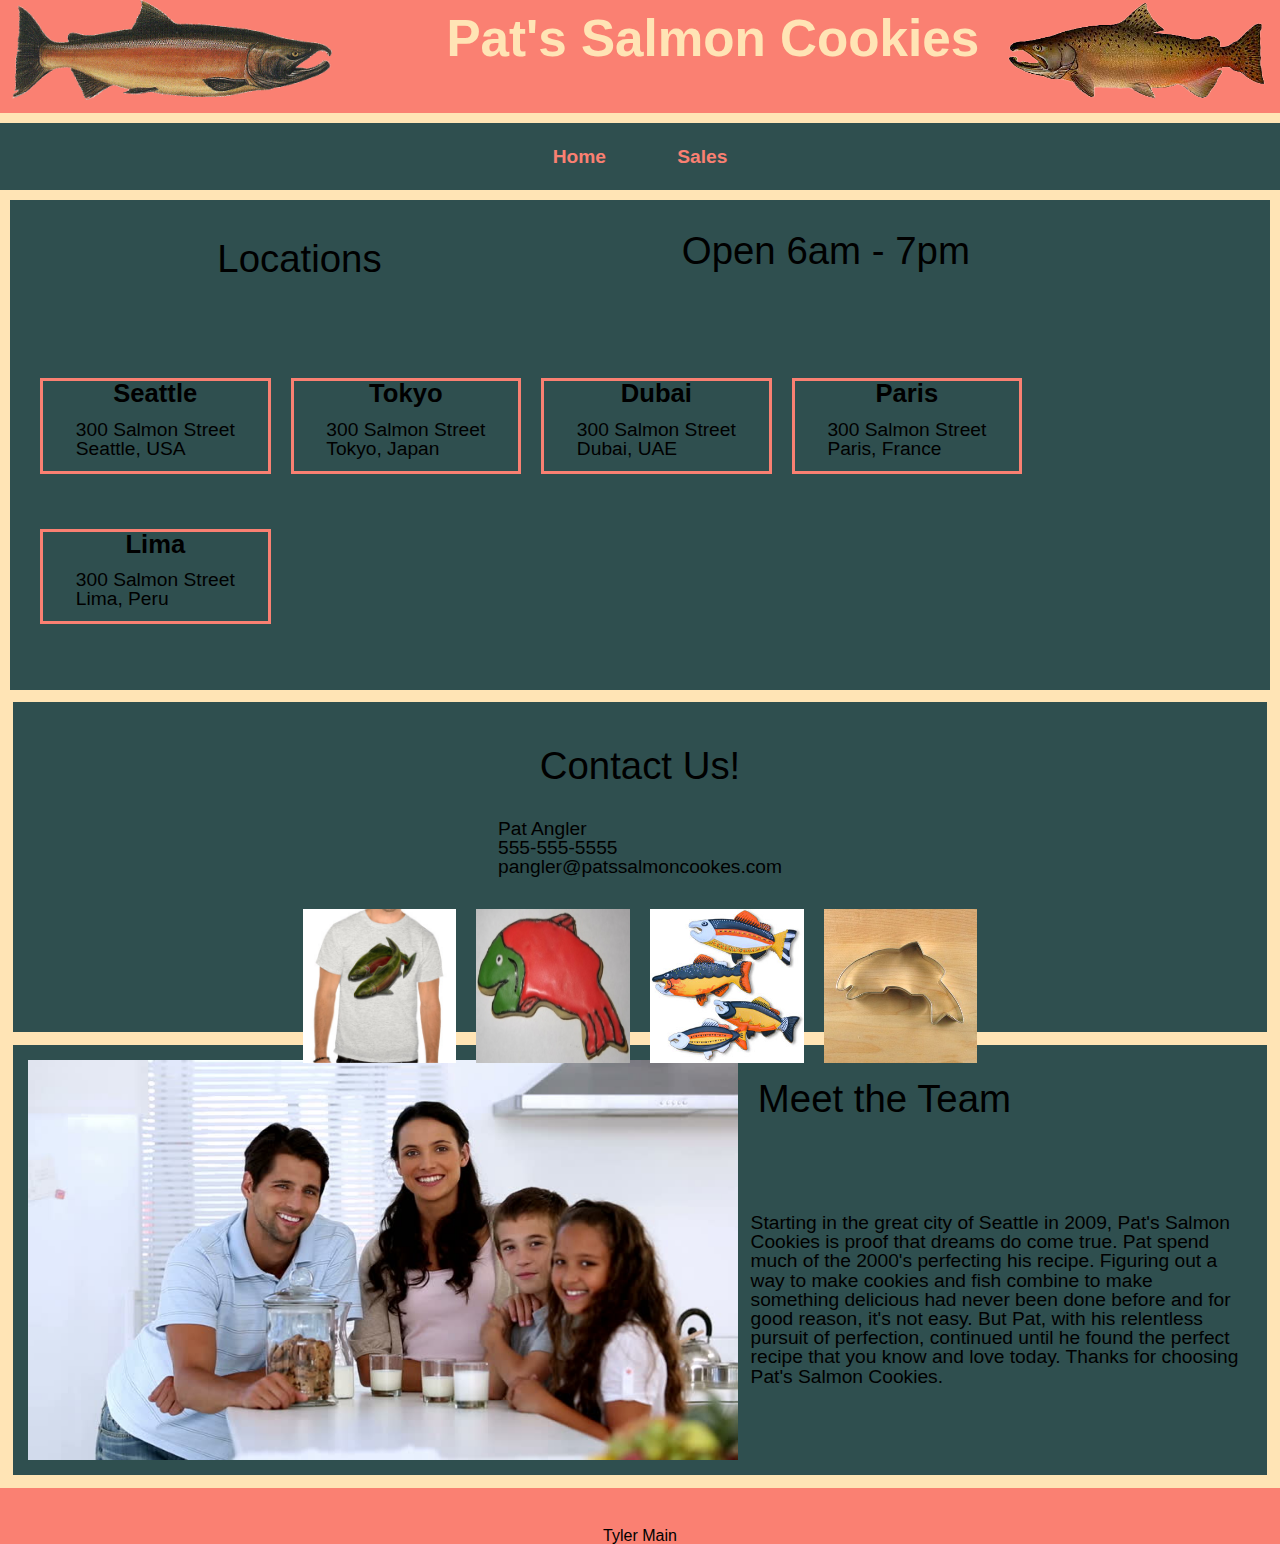
<file: index.html>
<!DOCTYPE html>
<html lang="en">

<head>
	<!-- <meta charset="UTF-8">
  <meta http-equiv="X-UA-Compatible" content="IE=edge">
  <meta name="viewport" content="width=device-width, initial-scale=1.0"> -->
	<link rel="stylesheet" href="css/reset.css">
	<link rel="stylesheet" href="css/style.css">
	<title>Pat's Salmon Cookies</title>
</head>

<body>

	<header>
		<img src="img/salmon.png" alt="">
		<h1>Pat's Salmon Cookies</h1>
		<img src="img/chinook.png" alt="">
	</header>

	<nav>
		<ul>
			<li><a href="index.html">Home</a></li>
			<li><a href="sales.html">Sales</a></li>
		</ul>
	</nav>

	<main>
		<section class="locations">
			<h2>Locations</h2>
			<article>
				<p class="hours">Open 6am - 7pm</p>
			</article>

			<article>
				<div class="locations">
					<h3>Seattle</h3>
					<p class="locations">300 Salmon Street <br> Seattle, USA</p>
				</div>

				<div class="locations">
					<h3>Tokyo</h3>
					<p class="locations">300 Salmon Street <br> Tokyo, Japan</p>
				</div>

				<div class="locations">
					<h3>Dubai</h3>
					<p class="locations">300 Salmon Street <br> Dubai, UAE</p>
				</div>

				<div class="locations">
					<h3>Paris</h3>
					<p class="locations">300 Salmon Street <br> Paris, France</p>
				</div>

				<div class="locations">
					<h3>Lima</h3>
					<p class="locations">300 Salmon Street <br> Lima, Peru</p>
				</div>
			</article>
		</section>

		<section class="contact">
			<div class="contact">
				<h2 class="contact">Contact Us!</h2>
				<p>Pat Angler <br> 555-555-5555 <br>pangler@patssalmoncookes.com</p>
			</div>
			<article class="images">
				<div><img src="img/shirt.jpg" alt="Salmon Toys" style="width:12vw;height:12vw"></div>

				<div><img src="img/frosted-cookie.jpg" alt="Salmon Toys" style="width:12vw;height:12vw"></div>

				<div><img src="img/fish.jpg" alt="Salmon Toys" style="width:12vw;height:12vw"></div>

				<div><img src="img/cutter.jpeg" alt="Salmon Toys" style="width:12vw;height:12vw"></div>
			</article>
		</section>

		<section>
			<img src="img/family.jpg" alt="">
			<article class="team">
				<h2>Meet the Team</h2>
				<p>
					Starting in the great city of Seattle in 2009, Pat's Salmon Cookies is proof that dreams do come true. Pat
					spend much of the 2000's perfecting his recipe. Figuring out a way to make cookies and fish combine to make
					something delicious had never been done before and for good reason, it's not easy. But Pat, with his
					relentless pursuit of perfection, continued until he found the perfect recipe that you know and love today.
					Thanks for choosing Pat's Salmon Cookies.
				</p>
			</article>
		</section>

	</main>
	<footer> Tyler Main </footer>
</body>

</html>
</file>
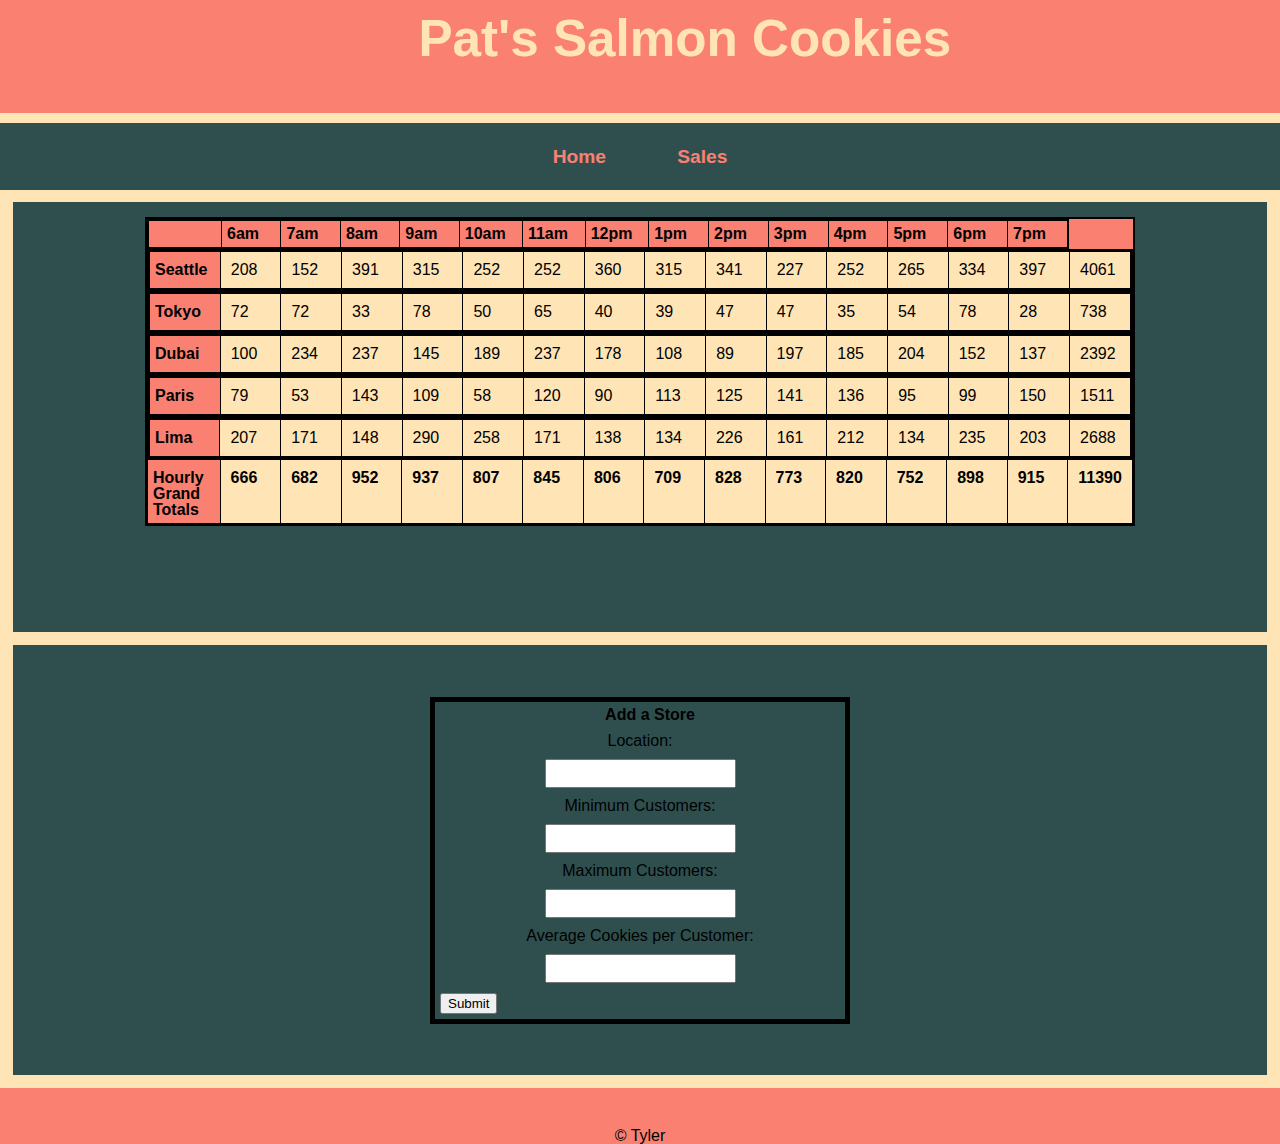
<file: sales.html>
<!DOCTYPE html>
<html lang="en">

<head>
	<title>Cookie Sales</title>
	<link rel="stylesheet" href="css/reset.css">
	<link rel="stylesheet" href="css/style.css">
	<link rel="preconnect" href="https://fonts.googleapis.com">
	<link rel="preconnect" href="https://fonts.gstatic.com" crossorigin>
	<link href="https://fonts.googleapis.com/css2?family=Poppins&display=swap" rel="stylesheet">
	<link href="https://fonts.googleapis.com/css2?family=Archivo&display=swap" rel="stylesheet">

</head>

<body>
	<header>
		<h1>Pat's Salmon Cookies</h1>
	</header>
	<nav>
		<ul>
			<li><a href="index.html">Home</a></li>
			<li><a href="sales.html">Sales</a></li>
		</ul>
	</nav>
	<main>
		<section>
			<table id="store-table"></table>
		</section>

		<section class="form">
			<form id="myform">
				<fieldset>
					<legend>Add a Store</legend>
					<!-- INPUTS AND LABELS  -->

					<label for="location">Location: </label>
					<input id="location" type="text">
					<!-- event.target.firstName.value -->
					<label for="mincust">Minimum Customers: </label>
					<input id="mincust" type="number">

					<label for="maxcust">Maximum Customers: </label>
					<input id="maxcust" type="number">

					<label for="avgcookies">Average Cookies per Customer: </label>
					<input id="avgcookies" type="number">

					<button type="submit">Submit</button>
				</fieldset>
			</form>

		</section>
	</main>
	<footer>
		&copy; Tyler
	</footer>

	<script src="js/app.js"></script>
</body>

</html>
</file>
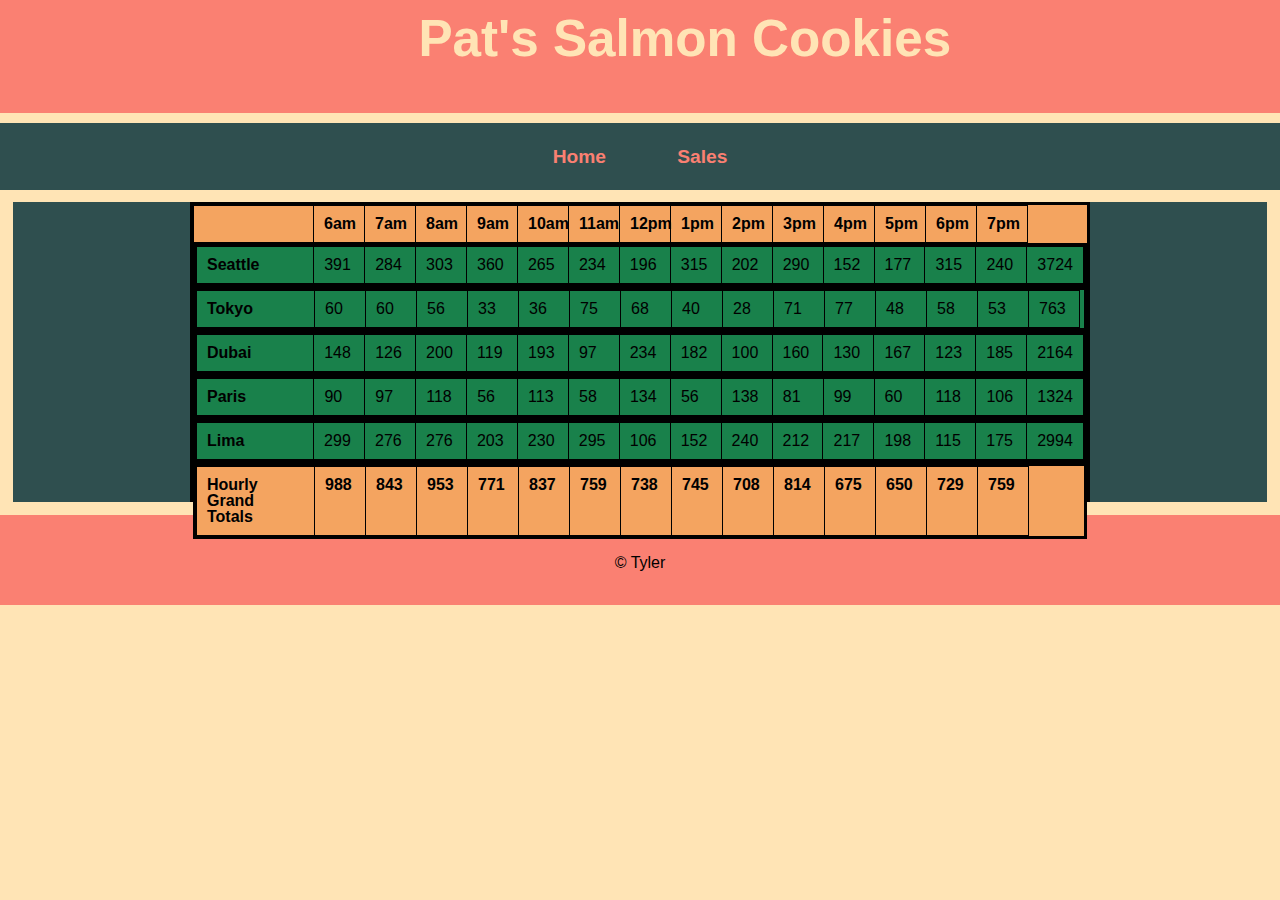
<file: project-directory/sales.html>
<!DOCTYPE html>
<html lang="en">

<head>
	<title>Cookie Sales</title>
	<link rel="stylesheet" href="css/reset.css">
	<link rel="stylesheet" href="css/style.css">
	<link rel="preconnect" href="https://fonts.googleapis.com">
	<link rel="preconnect" href="https://fonts.gstatic.com" crossorigin>
	<link href="https://fonts.googleapis.com/css2?family=Poppins&display=swap" rel="stylesheet">
	<link href="https://fonts.googleapis.com/css2?family=Archivo&display=swap" rel="stylesheet">
</head>

<body>
	<header>
		<h1>Pat's Salmon Cookies</h1>
	</header>
	<nav>
		<ul>
			<li><a href="index.html">Home</a></li>
			<li><a href="sales.html">Sales</a></li>
		</ul>
	</nav>
	<main>
		<section>
			<table id="store-table"></table>
		</section>
	</main>
	<footer>&copy; Tyler
	</footer>
	<script src="js/app.js"></script>
</body>

</html>
</file>
<file: css/style.css>
body {
	font-family: Arial, Helvetica, san-serif;
	background-color: moccasin;
}

header {
	background-color: salmon;
	height: 100px;
	margin-bottom: 10px;
	padding-bottom: 1vw;
	display: flex;
	justify-content: space-evenly;
	width: auto;
}

h2 {
	display: flex;
	justify-content: center;
	font-size: 3vw;
	flex-wrap: wrap;
	margin: 10px;
	padding: 10px;
	height: fit-content;
}

h2.locations {
	padding: 12vw;
	margin: 2vw;
}


h3 {
	font-weight: bolder;
	font-size: 2vw;
}

header img {
	image-orientation: flip;
}

div.locations {
	display: flex;
	flex-flow: column;
	padding-left: 10px;
	padding-right: 10px;
	justify-content: space-around;
	border: solid salmon;
	height: fit-content;
	width: fit-content;
	flex-wrap: wrap;
}

div.locations h3 {
	display: flex;
	justify-content: center;
}

p.locations {
	padding-left: 10px;
	padding-right: 10px
}

p.hours {
	display: flex;
	flex-wrap: wrap;
	font-size: 3vw;
	height: fit-content;
	width: fit-content;
	padding-left: 100px;
	padding-right: 100px;
}

div {
	display: flex;
	flex-flow: row;
	justify-content: center;
	margin: 10px;
	padding: auto;
	height: 600px;
}

section.locations {
	display: flex;
	flex-flow: row;
	justify-content: space-evenly;
	margin: 10px;
	padding: 20px;
	height: 450px;
	font-family: Arial, Helvetica, sans-serif;
	flex-wrap: wrap;
}

section.locations h2 {
	display: flex;
	justify-content: center;
	flex-wrap: wrap;
}

article {
	display: flex;
	flex-wrap: wrap;
}

article.images {
	display: flex;
	justify-content: center;
	flex-direction: row;
	flex-wrap: wrap;
	position: static;

}

div.contact {
	display: flex;
	flex-direction: column;
	justify-content: center;
	flex-wrap: wrap;
	height: fit-content;

}


section.contact {
	display: flex;
	position: relative;
	flex-direction: row;
	flex-wrap: wrap;
	justify-content: first baseline;
	height: 300px;

}

h2.contact {
	padding-left: 200px;
	padding-right: 200px;

}

section {
	background-color: darkslategray;
	margin: 1vw;
	height: 400px;
	padding: 15px;
}

p {
	margin: 1vw;
	display: flex;
	justify-content: center;
	font-size: 1.5vw;
	flex-wrap: wrap;
	height: fit-content
}

ul {
	display: flex;
	justify-content: space-evenly;
	flex-flow: row;
	max-width: 700px;

}

li {
	display: flex;
	flex-direction: row;
	justify-content: space-around;
	margin: 10px;
	padding: 10px;
}



h1 {
	font-weight: bolder;
	font-size: 4vw;
	padding: 1vw;
	margin-left: 7vw;
	display: flex;
	justify-content: center;
	color: moccasin;
	background-color: salmon;
}

nav {
	display: flex;
	justify-content: center;
	padding: 1px;
	background-color: darkslategray;
}

nav ul {
	display: flex;
	justify-content: space-between;
}

nav ul li:hover {
	background-color: moccasin;
}

nav ul li {
	transition: 2000ms;
	margin-top: 10px;
	padding-top: 1vw;
	padding-bottom: 1vw;
	padding-left: 2vw;
	padding-right: 2vw;
	color: moccasin;
	font-size: 1.5vw;
	display: flex;
	justify-content: center;
}

a {
	text-decoration: none;
	color: salmon;
	font-weight: bolder;
}



section {
	display: flex;
	justify-content: center;
}

footer {
	background-color: salmon;
	margin-top: 1vw;
	padding-top: 40px;
	display: flex;
	justify-content: center;
}

table {
	display: flex;
	flex-wrap: wrap;
	border: 2px solid black;
	background-color: salmon;
	color: #000;
	width: 990px;
	height: fit-content;
}

table tr td {
	background-color: moccasin;
}

thead td {
	display: flex;
	justify-content: center;
	width: fit-content;
}

th {
	font-weight: bolder;
	border: 1px solid black;
	padding: 5px;
	width: 40px;
	text-align: justify;
}

thead {
	background-color: salmon;
	font-weight: bolder;
	border: 1px solid black;
	width: 920px;
}

thead tr th:nth-of-type(1) {

	border: 1px solid black;
	margin-left: 2px;
	min-width: 62px;
	display: flexbox;
	justify-content: center;
}

tr th {
	width: 60px;
	text-align: justify;
}

tfoot {
	background-color: salmon;
	width: 1000px
}

tfoot td {
	color: black;
	font-weight: bolder;
}

tfoot th {
	width: 62px;
}


td {
	padding: 10px;
	border: 1px solid black;
	width: 40px;
	color: black;
}


form {
	border: 5px solid black;
	padding: 5px;
	width: 400px;
	margin: auto;
}

legend {
	font-weight: bolder;
	text-align: center;
	margin: 10px;
}

label {
	display: block;
	text-align: center;
	margin: auto;
	margin-bottom: 5px;
}

input {
	display: block;
	padding: 5px;
	max-width: 300px;
	margin: auto;
	margin-bottom: 10px;
	margin-top: 10px;
	text-align: center;
}

button {
	display: flex;
	justify-content: center;
}
</file>
<file: project-directory/css/style.css>
body {
	font-family: Arial, Helvetica, san-serif;
	background-color: moccasin;
}

header {
	background-color: salmon;
	height: 100px;
	margin-bottom: 10px;
	padding-bottom: 1vw;
	display: flex;
	justify-content: space-evenly;
	width: auto;
}

h2 {
	display: flex;
	justify-content: center;
	font-size: 3vw;
	flex-wrap: wrap;
	margin: 10px;
	padding: 10px;
	height: fit-content;
}

h3 {
	font-weight: bolder;
	font-size: 2vw;
}

header img {
	image-orientation: flip;
}

div.locations {
	display: flex;
	flex-flow: column;
	padding-left: 10px;
	padding-right: 10px;
	justify-content: space-around;
	border: solid salmon;
	height: fit-content;
	width: fit-content;
	flex-wrap: wrap;
}

div.locations h3 {
	display: flex;
	justify-content: center;
}

p.locations {
	padding-left: 10px;
	padding-right: 10px
}

div {
	display: flex;
	flex-flow: row;
	justify-content: center;
	margin: 10px;
	padding: auto;
	height: 600px;
	width: ;
}

section.locations {
	display: flex;
	flex-flow: row;
	justify-content: space-evenly;
	margin: 10px;
	padding: 20px;
	height: 350px;
	font-family: Arial, Helvetica, sans-serif;
	flex-wrap: wrap;
}

section.locations h2 {
	padding-left: 800px;
	padding-right: 800px;
	display: flex;
	justify-content: center;
	flex-wrap: wrap;
}

p.hours {
	padding-left: 800px;
	padding-right: 800px
}

section.contact {
	display: flex;
	justify-content: center;
}

h2.contact {
	padding-left: 200px;
	padding-right: 200px;

}

section {
	background-color: darkslategray;
	margin: 1vw;
	height: 300px
}

p {
	margin: 1vw;
	display: flex;
	justify-content: center;
	font-size: 1.5vw;
	flex-wrap: wrap;
	height: fit-content
}

ul {
	display: flex;
	justify-content: space-evenly;
	flex-flow: row;
	max-width: 700px;

}

li {
	display: flex;
	flex-direction: row;
	justify-content: space-around;
	margin: 10px;
	padding: 10px;
}



h1 {
	font-weight: bolder;
	font-size: 4vw;
	padding: 1vw;
	margin-left: 7vw;
	display: flex;
	justify-content: center;
	color: moccasin;
	background-color: salmon;
}

nav {
	display: flex;
	justify-content: center;
	padding: 1px;
	background-color: darkslategray;
}

nav ul {
	display: flex;
	justify-content: space-between;
}

nav ul li:hover {
	background-color: moccasin;
}

nav ul li {
	transition: 2000ms;
	margin-top: 10px;
	padding-top: 1vw;
	padding-bottom: 1vw;
	padding-left: 2vw;
	padding-right: 2vw;
	color: moccasin;
	font-size: 1.5vw;
	display: flex;
	justify-content: center;
}

a {
	text-decoration: none;
	color: salmon;
	font-weight: bolder;
}



section {
	display: flex;
	justify-content: center;
}

footer {
	height: 50px;
	background-color: salmon;
	margin-top: 1vw;
	padding-top: 40px;
	display: flex;
	justify-content: center;
}

table {
	display: flex;
	flex-wrap: wrap;
	border: medium solid black;
	background-color: #19814b;
	color: #000;
	width: 900px;
}


thead tr th {

	border: 1px solid black;
	margin-left: 2px;
	max-width: 30px;
	display: flexbox;
	justify-content: center;
	text-align: justify;

}

thead tr th:nth-of-type(1) {

	border: 1px solid black;
	margin-left: 2px;
	min-width: 99px;
	display: flexbox;
	justify-content: center;

}

tr th {
	width: 97px;
	text-align: justify;
}

tfoot {
	border-spacing: px;
	border: medium solid black;
	margin-right: 2px auto;
	width:
}

th {
	font-weight: bolder;
	border: 1px solid black;
	padding: 10px;
	width: 20px;
	text-align: justify;
}

thead {
	background-color: sandybrown;
	font-weight: bolder;
	width: 900px;

}

tbody th {
	background-color: darkolivegreen;
	border-right: 1px solid black;

}

tbody td {
	background-color: #fad287;
	color: rgb(65, 64, 64);

}

td {
	padding: 10px;
	border: 1px solid black;
	width: 30px;
	color: black);
}

tfoot {
	background-color: sandybrown;
	font-weight: bolder;
	width: 900px;
}

/* form {
	border: 5px solid black;
	padding: 5px;
	max-width: 300px;
	margin: auto;
} */

/* legend {
	font-weight: bolder;
	text-align: center;
	margin: 10px;
} */

/* label {
	display: block;
	text-align: center;
	margin: auto;
	margin-bottom: 5px;
} */

/* input {
	display: block;
	padding: 5px;
	max-width: 300px;
	margin: auto;
	margin-bottom: 10px;
	margin-top: 10px;
	text-align: center;
} */
</file>
